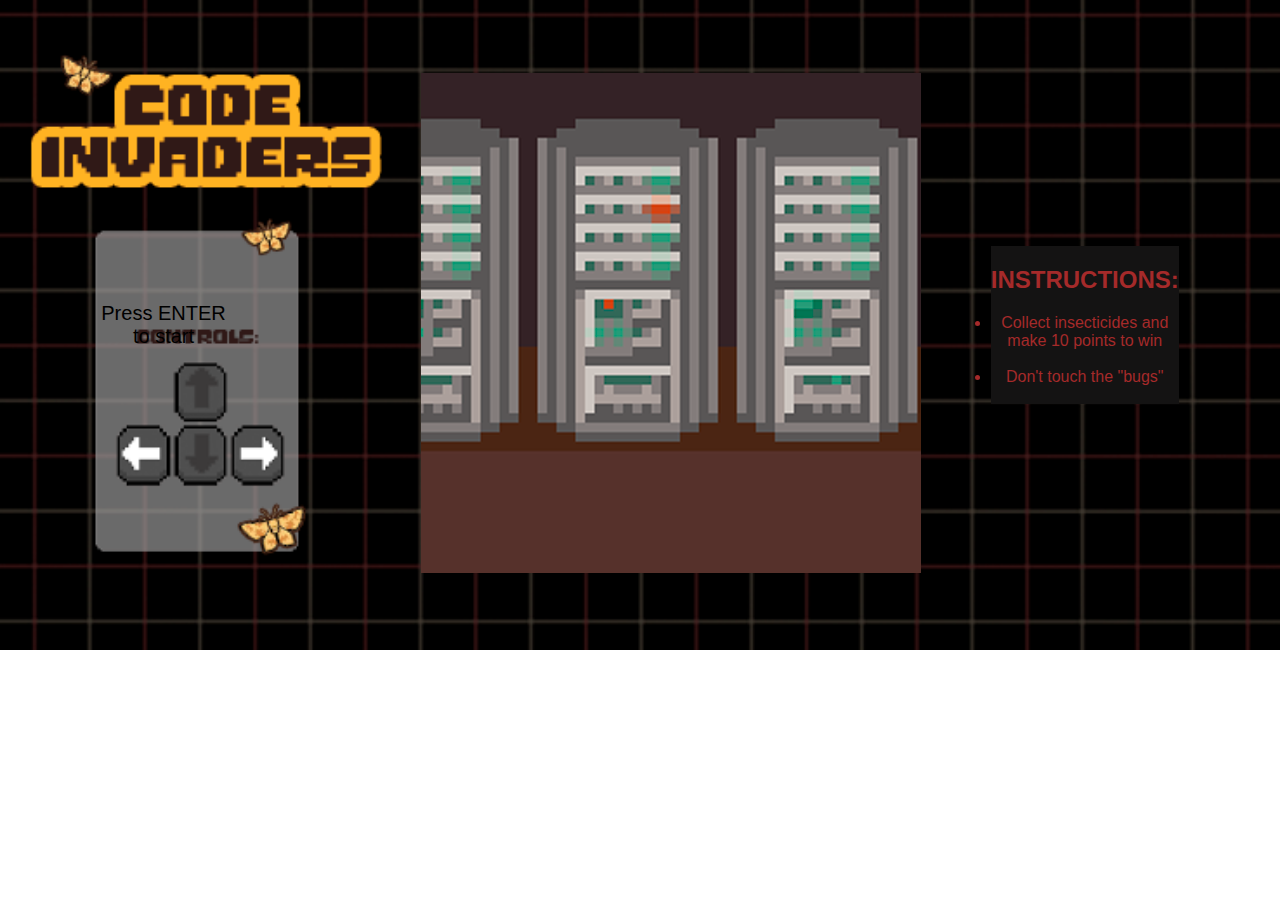
<file: index.html>
<!DOCTYPE html>
<html lang="en">

<head>
  <meta charset="UTF-8" />
  <meta name="viewport" content="width=device-width, initial-scale=1.0" />
  <meta http-equiv="X-UA-Compatible" content="ie=edge" />
  <link rel="stylesheet" href="style.css" />
  <title>CodeInvaders</title>
</head>

<body>

  <header class="header">
    <div class="texto">
      <p>Press ENTER <br> to start</p>
    </div>
    <div id="game-board">
      <canvas id="canvas" width="500" height="500"></canvas>
    </div>
    </div>
    <div class="instrução">
      <h2>INSTRUCTIONS:</h2>
      <li> Collect insecticides and <br> make 10 points to win</li>
      <br>
      <li> Don't touch the "bugs" </li>
      <br>
  </header>
  <script type="text/javascript" src="index.js"></script>
</body>

</html>
</file>
<file: style.css>
.texto{
  color: rgb(0, 0, 0);
  float: left;
  text-align: center;
  padding-right: 195px;
  font-size:20px;
  
}

.instrução{
  color: brown;
  float: right;
    background-color:rgb(20, 19, 19);
  /* border: 2px solid rgb(247, 188, 62); 
  border-radius: 2px;  */
  text-align: center;
margin-left: 70px;
  
}



body {
    font-family: "Open Sans", sans-serif;
    margin: 0;
    padding: 0;
   
  }


header{
  background-image: url('./images/background2.png');
    background-size: cover;
    height: 650px;
    display: flex;
    justify-content: center;
    align-items: center;
}
  

#canvas {
  background-image: url('../images/telaJogo.png');
  background-position: right;
  background-repeat: no-repeat;
  /* background-color:rgb(0, 0, 0); */
  /* border: 6px solid rgb(78, 77, 77); */
  /* border-radius: 20px; */
  
}


#game-board {
    float: left;
  
}
</file>
